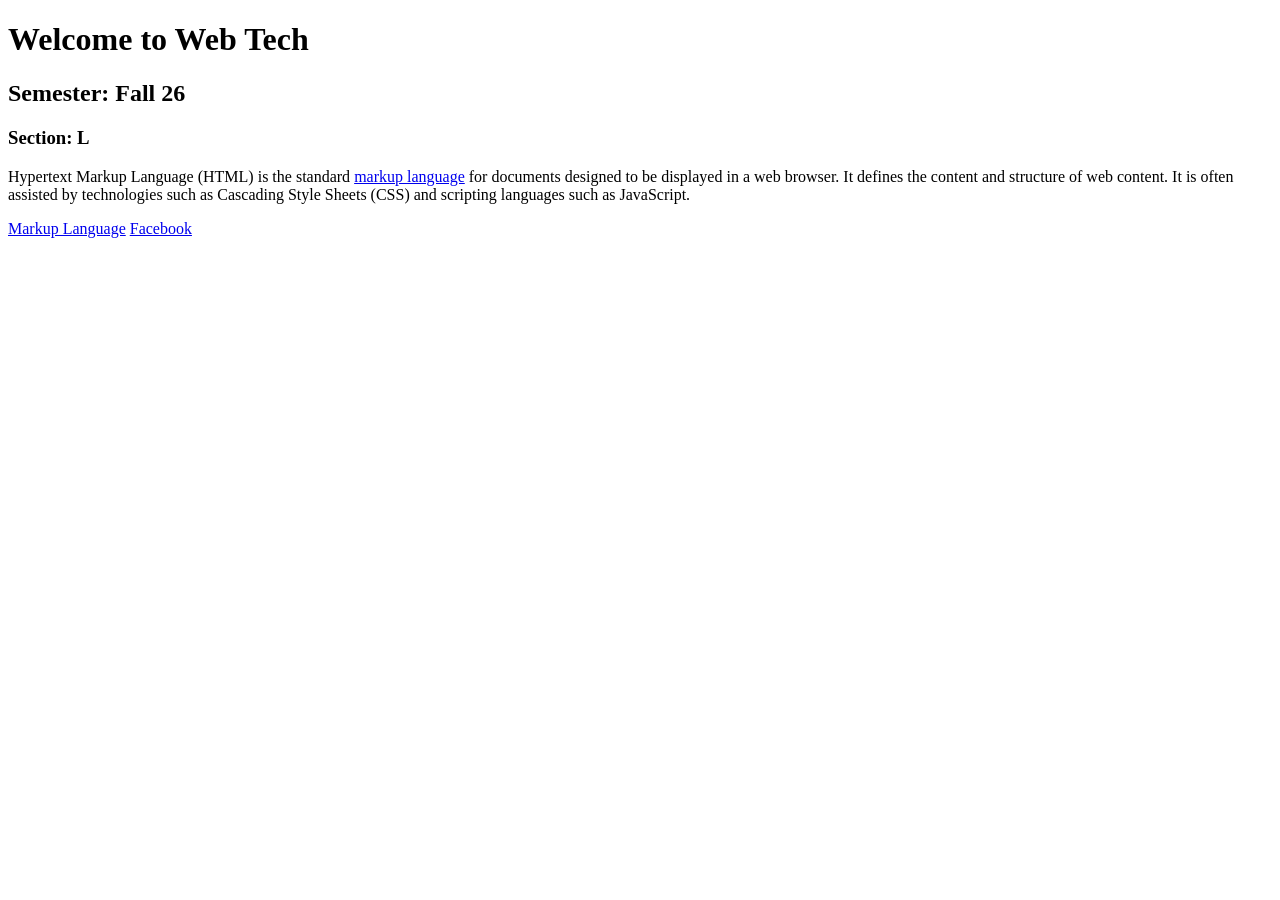
<file: index.html>
<!DOCTYPE html>
<html>
    <head>
		<title>Web Tech</title>
	</head>
    <body>
        <h1>Welcome to Web Tech</h1>
        <h2>Semester: Fall 26</h2>
        <h3>Section: L</h3>
        <p>Hypertext Markup Language (HTML) is the standard <a href="https://en.wikipedia.org/wiki/Markup_language">markup language</a> for documents designed to be displayed in a web browser. It defines the content and structure of web content. It is often assisted by technologies such as Cascading Style Sheets (CSS) and scripting languages such as JavaScript.</p>
        <a href="https://en.wikipedia.org/wiki/Markup_language">Markup Language</a>
        <a href="https://fb.com">Facebook</a>
    </body>
</html>
</file>
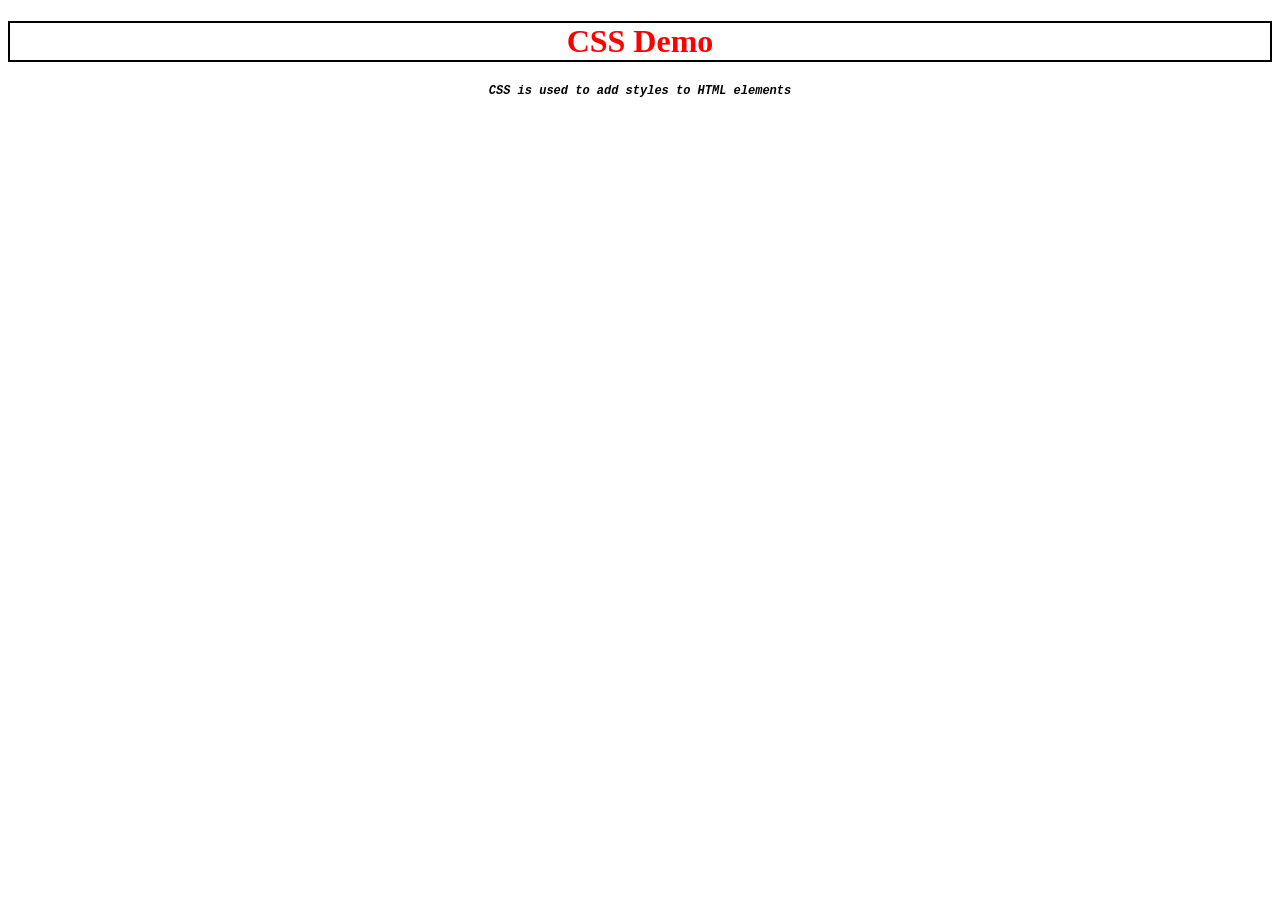
<file: Theory2/index.html>
<!doctype html>
<html>
    <head>
        <title>CSS Demo</title>
		<link rel="stylesheet" href="styles.css">
    </head>
    <body>
        <h1>CSS Demo</h1>
        <p>CSS is used to add styles to HTML elements</p>
    </body>
</html>
</file>
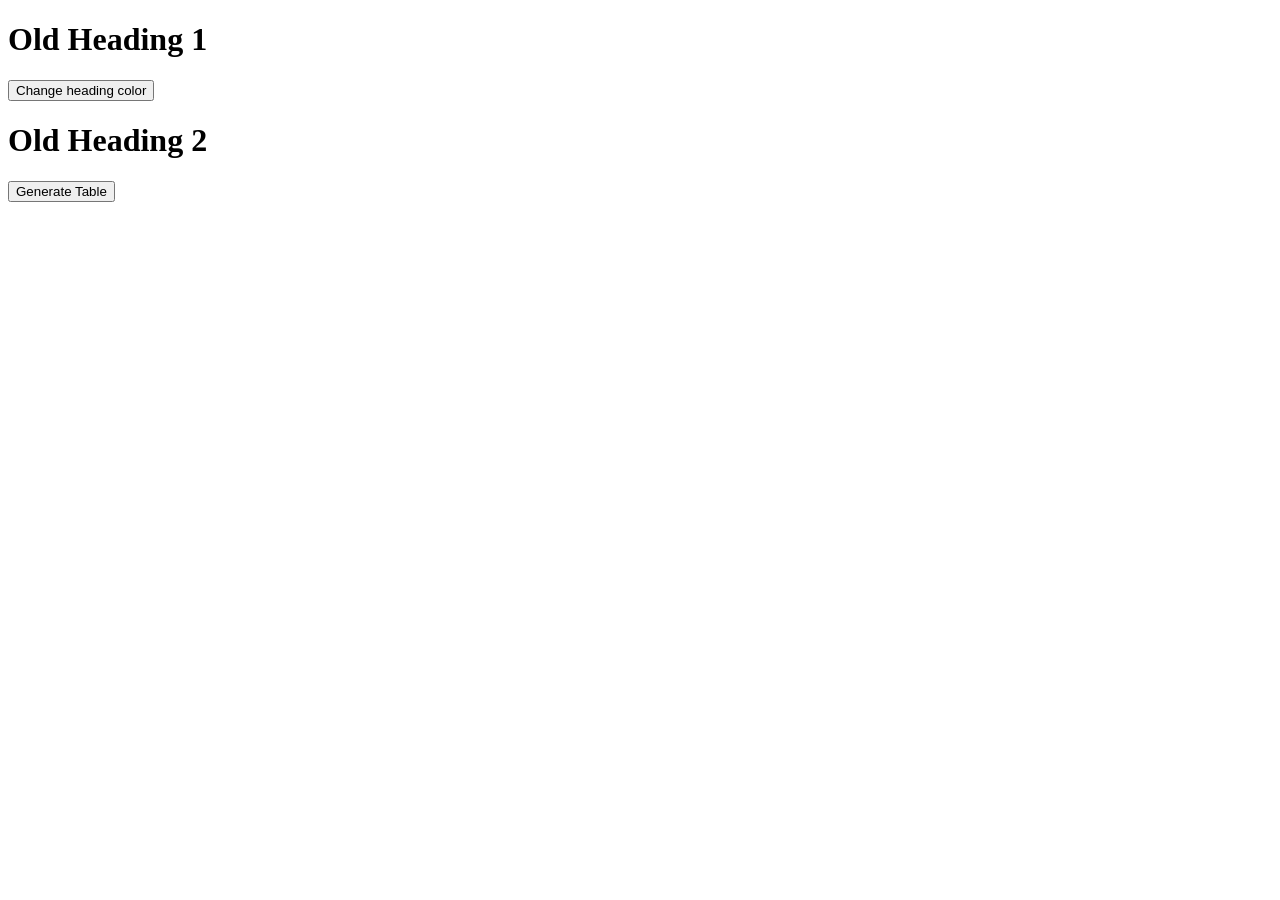
<file: Theory5/index.html>
<!doctype html>
<html lang="en">
    <head>
        <title>DOM Demo</title>
        <script src="dynamic_table.js"></script>
    </head>
    <body>
        <style>
            table,
            th,
            td {
                border: 1px solid black;
                border-collapse: collapse;
            }
            th,
            td {
                padding: 5px;
            }
        </style>
        <script>
            function changeHeadingColor(heading) {
                heading.style.color = "red";
            }
            function changeColor() {
                let my_headings = document.querySelectorAll("h1");
                console.log(my_headings);
                // querySelector selects first element that matches the selector
                // qyerySelectorAll select all of them -> in an array, always
                // my_headings[1].style.color = "red";
                my_headings.forEach(changeHeadingColor);
                // element.style.property
            }
        </script>
        <h1>Old Heading 1</h1>
        <button onclick="changeColor()">Change heading color</button>
        <h1>Old Heading 2</h1>
		<button onclick="generateTable()">Generate Table</button>

        <!-- <table>
            <tr>
                <th>Name</th>
                <th>CGPA</th>
            </tr>
            <tr>
                <td>Rahim</td>
                <td>3.5</td>
            </tr>
        </table> -->
    </body>
</html>
</file>
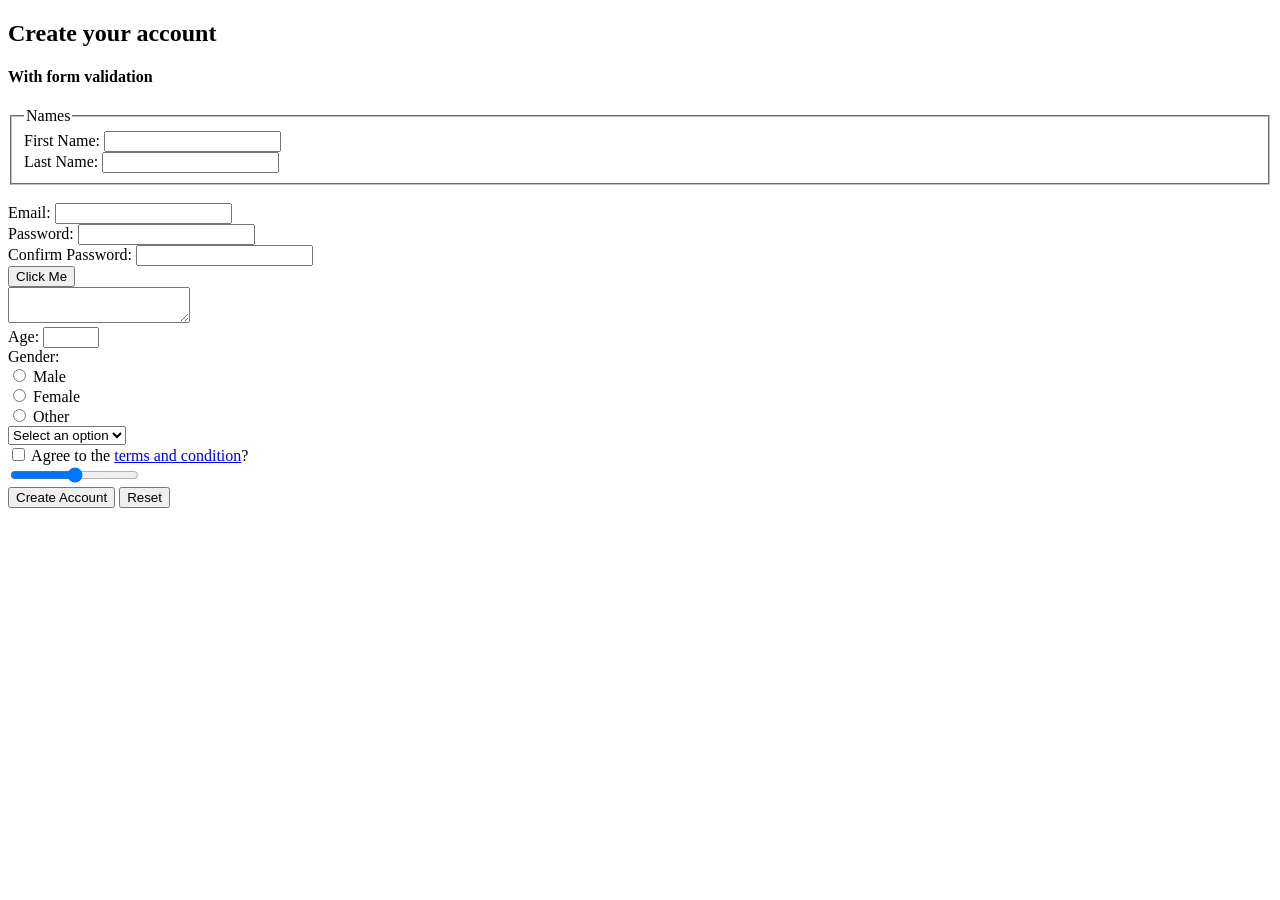
<file: Lab2/form.html>
<!doctype html>
<html lang="en">
    <head>
        <title>Account Create</title>
    </head>
    <body>
        <h2>Create your account</h2>
        <h4>With form validation</h4>
        <form action="form-handler.html" method="post">
            <fieldset>
				<legend>Names</legend>
                <label for="firstname">First Name:</label>
                <input id="firstname" name="fn" minlength="3" required />
                <br />
                <label for="lastname">Last Name:</label>
                <input type="text" id="lastname" name="ln" required />
            </fieldset>
            <br />
            <label for="email">Email:</label>
            <input type="email" id="email" name="em" required />
            <br />
            <label for="password">Password:</label>
            <input type="password" id="password" name="p1" required />
            <br />
            <label for="cpassword">Confirm Password:</label>
            <input type="password" id="cpassword" name="p2" required />
            <br />
            <button>Click Me</button>
            <br />
            <textarea name="" id=""></textarea>
            <br />
            Age: <input type="number" min="18" max="100" />
            <br />
            Gender:
            <br />
            <input type="radio" name="gender" /> Male
            <br />
            <input type="radio" name="gender" /> Female
            <br />
            <input type="radio" name="gender" /> Other
            <br />
            <select>
                <option value="">Select an option</option>
                <option value="m">Male</option>
                <option value="f">Female</option>
                <option value="o">Other</option>
            </select>
            <br />
            <input type="checkbox" /> Agree to the <a href="terms.html">terms and condition</a>?
            <br />
            <input type="range" />
            <br />
            <input type="submit" value="Create Account" />
            <input type="reset" />
        </form>
    </body>
</html>
</file>
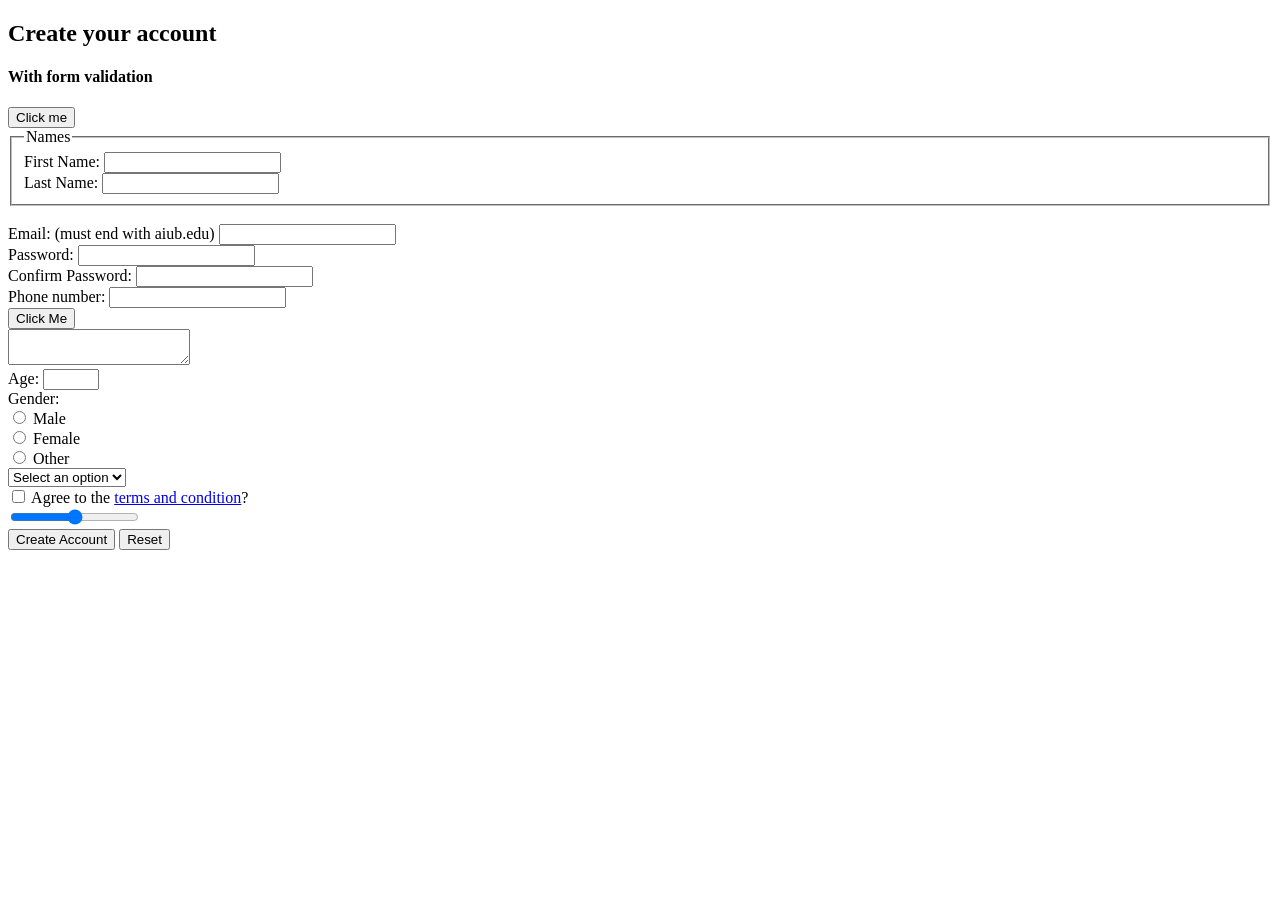
<file: Lab6/form.html>
<!doctype html>
<html lang="en">
    <head>
        <title>Account Create</title>
        <script src="script.js"></script>
    </head>
    <body>
        <h2>Create your account</h2>
        <h4>With form validation</h4>
		<button onclick="func()">Click me</button>
        <form onsubmit="return validateForm()" action="form-handler.html" method="post">
            <fieldset>
                <legend>Names</legend>
                <label for="firstname">First Name:</label>
                <input id="firstname" name="fn" />
				<span id="fn_error" style="color: red; font-size: smaller;"></span>
                <br />
                <label for="lastname">Last Name:</label>
                <input type="text" id="lastname" name="ln" />
            </fieldset>
            <br />
            <label for="email">Email: (must end with aiub.edu)</label>
            <input type="email" id="email" name="em" />
				<span id="email_error" style="color: red; font-size: smaller;"></span>
            <br />
            <label for="password">Password:</label>
            <input type="password" id="password" name="p1" />
            <br />
            <label for="cpassword">Confirm Password:</label>
            <input type="password" id="cpassword" name="p2" />
            <br />
            <label for="phone">Phone number:</label>
            <input type="text" id="phone" name="phone" pattern="^01\d{9}$" />
            <br />
            <button>Click Me</button>
            <br />
            <textarea name="" id=""></textarea>
            <br />
            Age: <input type="number" min="18" max="100" />
            <br />
            Gender:
            <br />
            <input type="radio" name="gender" /> Male
            <br />
            <input type="radio" name="gender" /> Female
            <br />
            <input type="radio" name="gender" /> Other
            <br />
            <select>
                <option value="">Select an option</option>
                <option value="m">Male</option>
                <option value="f">Female</option>
                <option value="o">Other</option>
            </select>
            <br />
            <input type="checkbox" /> Agree to the <a href="terms.html">terms and condition</a>?
            <br />
            <input type="range" />
            <br />
            <input type="submit" value="Create Account" />
            <input type="reset" />
        </form>
    </body>
</html>
</file>
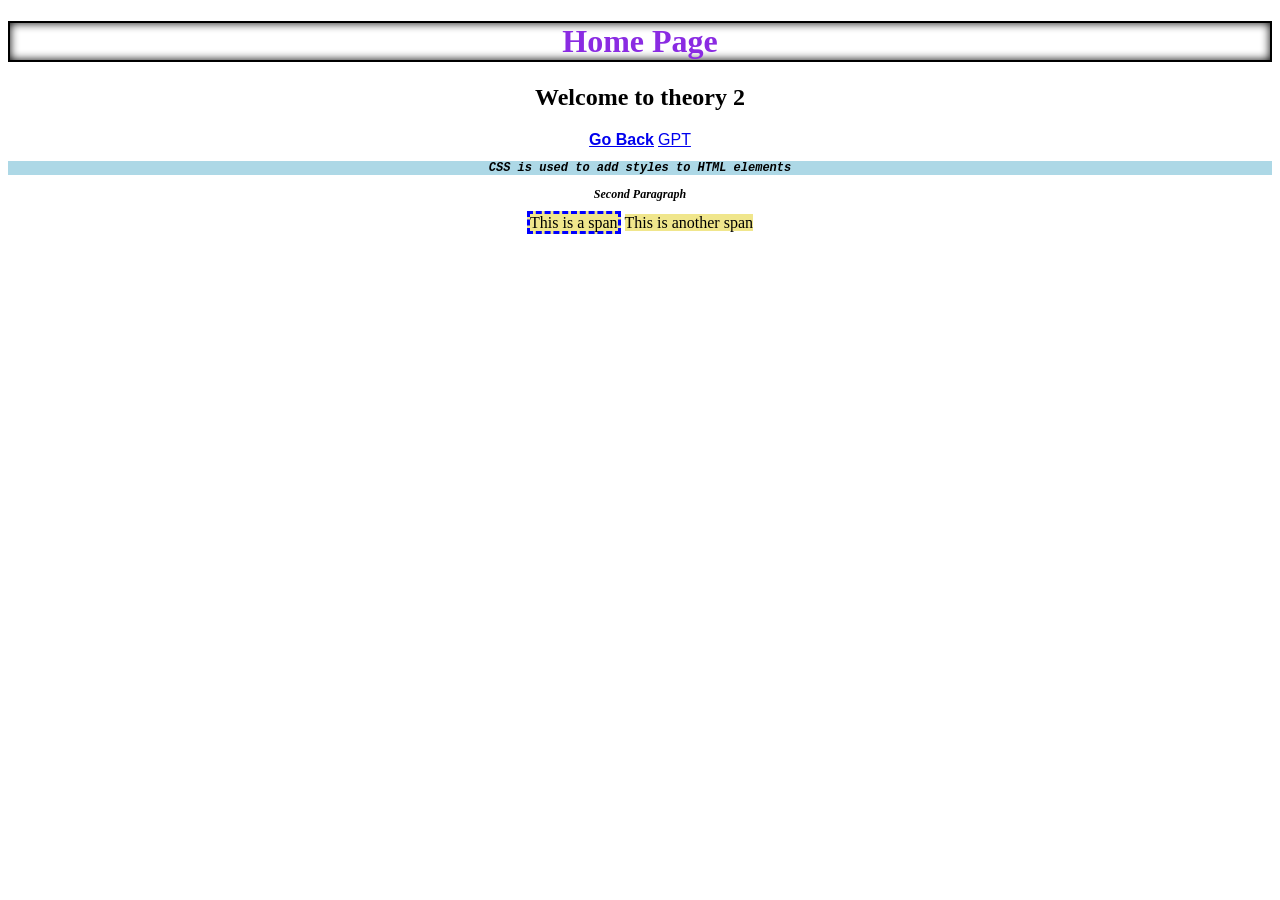
<file: Theory2/home.html>
<!doctype html>
<html>
    <head>
        <title>CSS Demo</title>
		<link rel="stylesheet" href="styles.css">
		<!-- <link rel="stylesheet" href="styles2.css"> -->
    </head>
    <body>
		<style>
			h1 {
				box-shadow: inset 0 0 10px #000000;
				color: blueviolet;
			}
		</style>
        <h1 class="my-style">Home Page</h1>
		<h2>Welcome to theory 2</h2>
		<a target="_blank" href="index.html">Go Back</a>
		<a target="_self" href="https://chatgpt.com">GPT</a>
        <p style="background-color: lightblue;">CSS is used to add styles to HTML elements</p>
		<p class="my-style">Second Paragraph</p>
		<span id="span1">This is a span</span>
		<span class="my-style">This is another span</span>
    </body>
</html>
</file>
<file: Theory2/styles.css>
* {
	text-align: center;
}

h1 {
	color: red;
	border: 2px solid black;
}

p {
	font-family: 'Courier New', Courier, monospace;
	font-size: 12px;
	font-weight: bold;
	font-style: italic;
}

#span1 {
	border: 3px dashed blue;
}

span {
	background-color: khaki;
}

.my-style {
	font-family:Cambria, Cochin, Georgia, Times, 'Times New Roman', serif
}

a:visited {
	color: grey;
}

a[target] {
	font-family:Arial, Helvetica, sans-serif;
}

a[target="_blank"] {
	font-weight: bold;
}
/* 
p:hover {
	 display: none; 
} 
*/

p::selection {
	color: red;
}

/* 
CSS Syntax
selector {
	property: value;
	property: value;
} */
</file>
